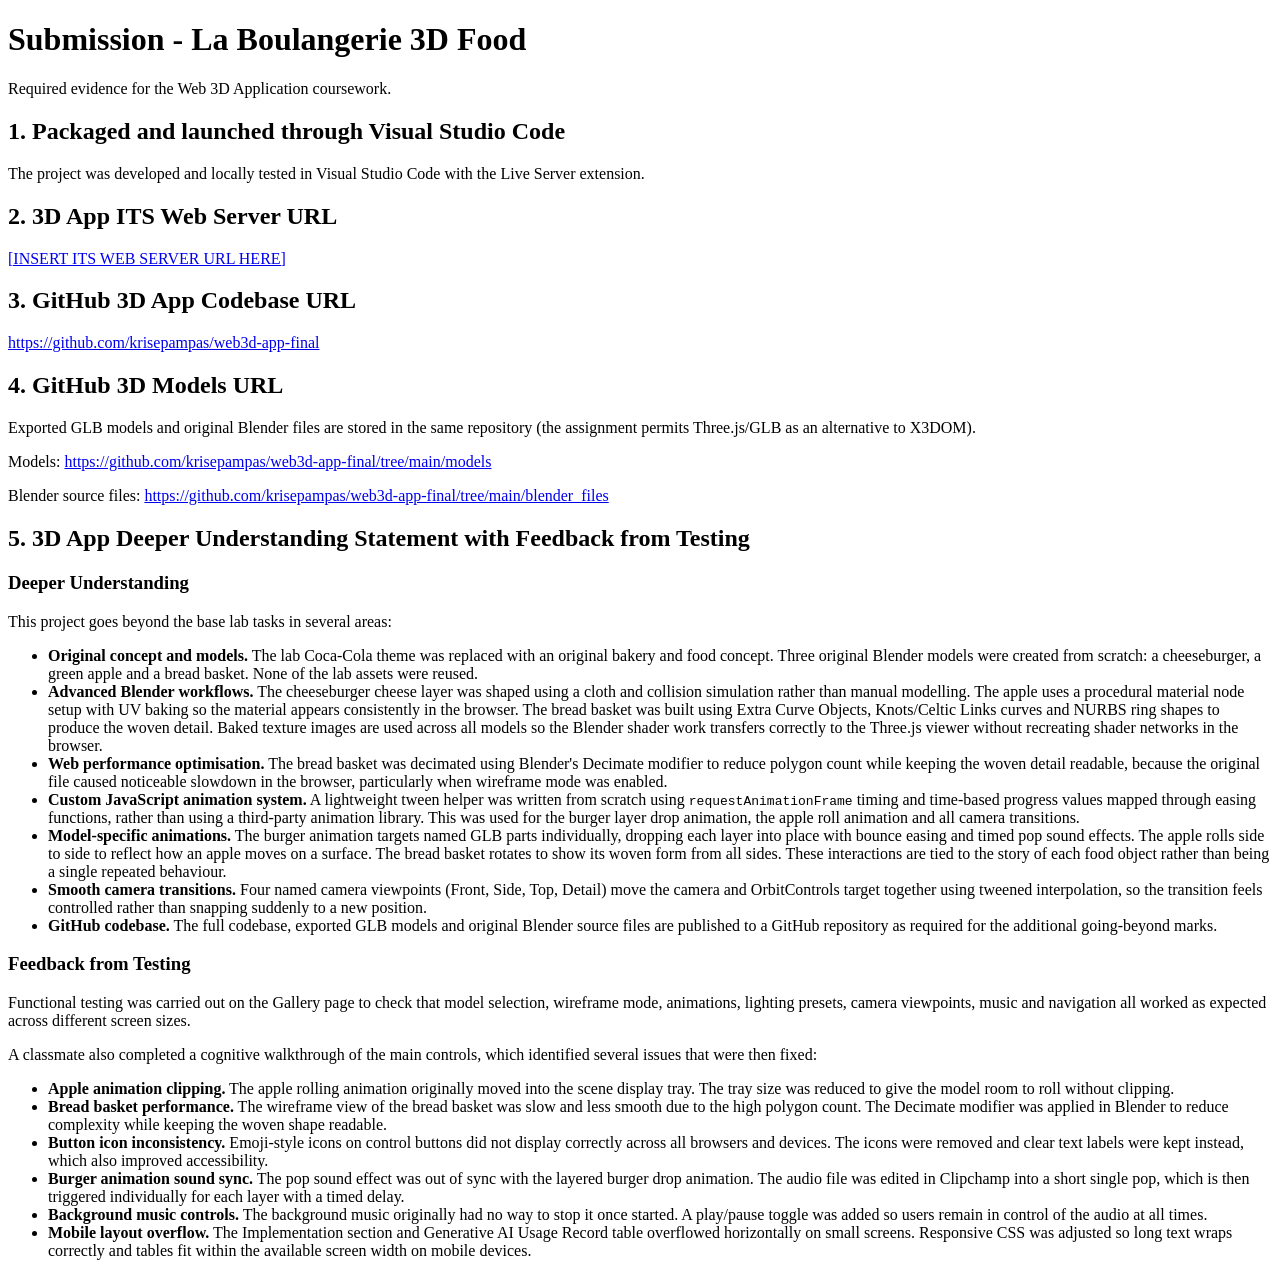
<file: submission.html>
<!doctype html>
<html lang="en">
<head>
  <meta charset="utf-8">
  <title>Submission - La Boulangerie 3D Food</title>
</head>
<body>

<h1>Submission - La Boulangerie 3D Food</h1>

<p>Required evidence for the Web 3D Application coursework.</p>

<h2>1. Packaged and launched through Visual Studio Code</h2>
<p>The project was developed and locally tested in Visual Studio Code with the Live Server extension.</p>

<h2>2. 3D App ITS Web Server URL</h2>
<p><a href="[INSERT ITS WEB SERVER URL HERE]">[INSERT ITS WEB SERVER URL HERE]</a></p>

<h2>3. GitHub 3D App Codebase URL</h2>
<p><a href="https://github.com/krisepampas/web3d-app-final">https://github.com/krisepampas/web3d-app-final</a></p>

<h2>4. GitHub 3D Models URL</h2>
<p>Exported GLB models and original Blender files are stored in the same repository (the assignment permits Three.js/GLB as an alternative to X3DOM).</p>
<p>Models: <a href="https://github.com/krisepampas/web3d-app-final/tree/main/models">https://github.com/krisepampas/web3d-app-final/tree/main/models</a></p>
<p>Blender source files: <a href="https://github.com/krisepampas/web3d-app-final/tree/main/blender_files">https://github.com/krisepampas/web3d-app-final/tree/main/blender_files</a></p>

<h2>5. 3D App Deeper Understanding Statement with Feedback from Testing</h2>

<h3>Deeper Understanding</h3>
<p>This project goes beyond the base lab tasks in several areas:</p>
<ul>
  <li><strong>Original concept and models.</strong> The lab Coca-Cola theme was replaced with an original bakery and food concept. Three original Blender models were created from scratch: a cheeseburger, a green apple and a bread basket. None of the lab assets were reused.</li>
  <li><strong>Advanced Blender workflows.</strong> The cheeseburger cheese layer was shaped using a cloth and collision simulation rather than manual modelling. The apple uses a procedural material node setup with UV baking so the material appears consistently in the browser. The bread basket was built using Extra Curve Objects, Knots/Celtic Links curves and NURBS ring shapes to produce the woven detail. Baked texture images are used across all models so the Blender shader work transfers correctly to the Three.js viewer without recreating shader networks in the browser.</li>
  <li><strong>Web performance optimisation.</strong> The bread basket was decimated using Blender's Decimate modifier to reduce polygon count while keeping the woven detail readable, because the original file caused noticeable slowdown in the browser, particularly when wireframe mode was enabled.</li>
  <li><strong>Custom JavaScript animation system.</strong> A lightweight tween helper was written from scratch using <code>requestAnimationFrame</code> timing and time-based progress values mapped through easing functions, rather than using a third-party animation library. This was used for the burger layer drop animation, the apple roll animation and all camera transitions.</li>
  <li><strong>Model-specific animations.</strong> The burger animation targets named GLB parts individually, dropping each layer into place with bounce easing and timed pop sound effects. The apple rolls side to side to reflect how an apple moves on a surface. The bread basket rotates to show its woven form from all sides. These interactions are tied to the story of each food object rather than being a single repeated behaviour.</li>
  <li><strong>Smooth camera transitions.</strong> Four named camera viewpoints (Front, Side, Top, Detail) move the camera and OrbitControls target together using tweened interpolation, so the transition feels controlled rather than snapping suddenly to a new position.</li>
  <li><strong>GitHub codebase.</strong> The full codebase, exported GLB models and original Blender source files are published to a GitHub repository as required for the additional going-beyond marks.</li>
</ul>

<h3>Feedback from Testing</h3>
<p>Functional testing was carried out on the Gallery page to check that model selection, wireframe mode, animations, lighting presets, camera viewpoints, music and navigation all worked as expected across different screen sizes.</p>
<p>A classmate also completed a cognitive walkthrough of the main controls, which identified several issues that were then fixed:</p>
<ul>
  <li><strong>Apple animation clipping.</strong> The apple rolling animation originally moved into the scene display tray. The tray size was reduced to give the model room to roll without clipping.</li>
  <li><strong>Bread basket performance.</strong> The wireframe view of the bread basket was slow and less smooth due to the high polygon count. The Decimate modifier was applied in Blender to reduce complexity while keeping the woven shape readable.</li>
  <li><strong>Button icon inconsistency.</strong> Emoji-style icons on control buttons did not display correctly across all browsers and devices. The icons were removed and clear text labels were kept instead, which also improved accessibility.</li>
  <li><strong>Burger animation sound sync.</strong> The pop sound effect was out of sync with the layered burger drop animation. The audio file was edited in Clipchamp into a short single pop, which is then triggered individually for each layer with a timed delay.</li>
  <li><strong>Background music controls.</strong> The background music originally had no way to stop it once started. A play/pause toggle was added so users remain in control of the audio at all times.</li>
  <li><strong>Mobile layout overflow.</strong> The Implementation section and Generative AI Usage Record table overflowed horizontally on small screens. Responsive CSS was adjusted so long text wraps correctly and tables fit within the available screen width on mobile devices.</li>
</ul>

</body>
</html>
</file>
